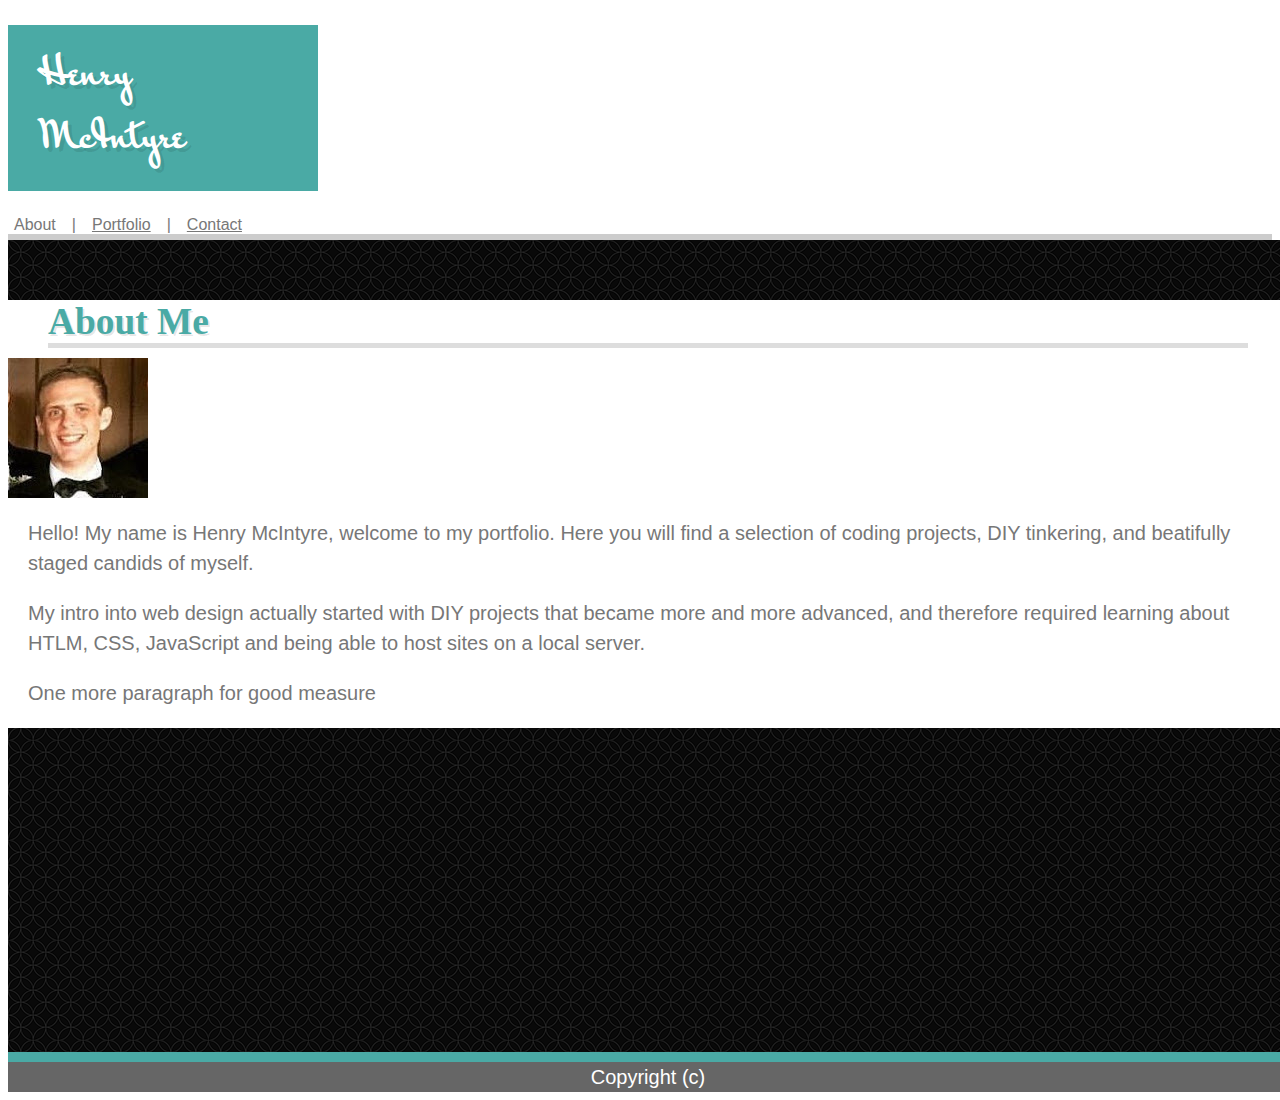
<file: index.html>
<!DOCTYPE html>
<html lang="en">
<head>
    <!--These are the two required meta tags for character set and proper responsive behaviors-->
    <meta charset="utf-8" />
    <meta name="viewport" content="width=device-width, initial-scale=1, shrink-to-fit=no">
    <title>Henry McIntyre</title>
    <!-- Dope Henry Face Favicon-->
    <link rel="shortcut icon" href="Assets/favicon.ico"/>
    <!--jQuery-->
    <script src="https://code.jquery.com/jquery-2.1.3.min.js"></script>
    <!-- Latest compiled JavaScript -->
    <script src="https://maxcdn.bootstrapcdn.com/bootstrap/3.3.7/js/bootstrap.min.js"></script>
    <!-- Linking Bootstrap CSS -->
    <link rel="stylesheet" href="https://stackpath.bootstrapcdn.com/bootstrap/4.1.1/css/bootstrap.min.css" integrity="sha384-WskhaSGFgHYWDcbwN70/dfYBj47jz9qbsMId/iRN3ewGhXQFZCSftd1LZCfmhktB" crossorigin="anonymous">
    <!-- Linking Custom CSS -->
    <link rel="stylesheet" href="Assets/style.css"/>
    <!-- Linking my Google Fonts -->
    <link href="https://fonts.googleapis.com/css?family=Bowlby+One+SC|Lobster|Mr+Bedfort|Roboto+Mono|Sedgwick+Ave+Display" rel="stylesheet">
</head>
<body>
    <div class="header">
        <div class="row">
            <div class="col-md-3"></div>
            <div class="col-md-3 px-0">
                <div class="name-box">
                    <h1 class="my-0 name">Henry McIntyre</h1>
                </div>
            </div>
            <div class="col-md-3 my-auto  text-right">
                <span class="badge link">About</span>
                <span class="badge link">|</span>
                <a href="portfolio.html" class="badge link">Portfolio</a>
                <span class="badge link">|</span>
                <a href="contact.html" class="badge link">Contact</a>
            </div>
        </div>
    </div>
    <div class="maincontain">
        <div class="row">
            <div class="col-md-3"></div>
            <div class="col-md-6 my-auto px-0 rounded mainpanel">
                <div class=row>
                    <!-- <div class="col-md-1"></div> -->
                    <div class="col-md-10 panel-heads">
                        About Me
                    </div>
                </div>
                <div class="row no-gutters"?>                        
                    <!-- <div class="col-md-1"></div> -->
                    <div class="col-md-3"> 
                        <div class="mx-auto align-self-center mugshot"></div>
                    </div> 
                    <div class="col-md-9 text-body ">
                        <p>Hello! My name is Henry McIntyre, welcome to my portfolio. Here you will find a selection of coding projects, DIY tinkering, and beatifully staged candids of myself.</p>
                        <p>My intro into web design actually started with DIY projects that became more and more advanced, and therefore required learning about HTLM, CSS, JavaScript and being able to host sites on a local server.</p>
                        <p>One more paragraph for good measure</p>   
                    </div>
                </div>
            </div>
        </div>
    </div>
    <footer class="sticky-bottom">
            <div>
                Copyright (c)
            </div>
    </footer>
</body>
</html>
</file>
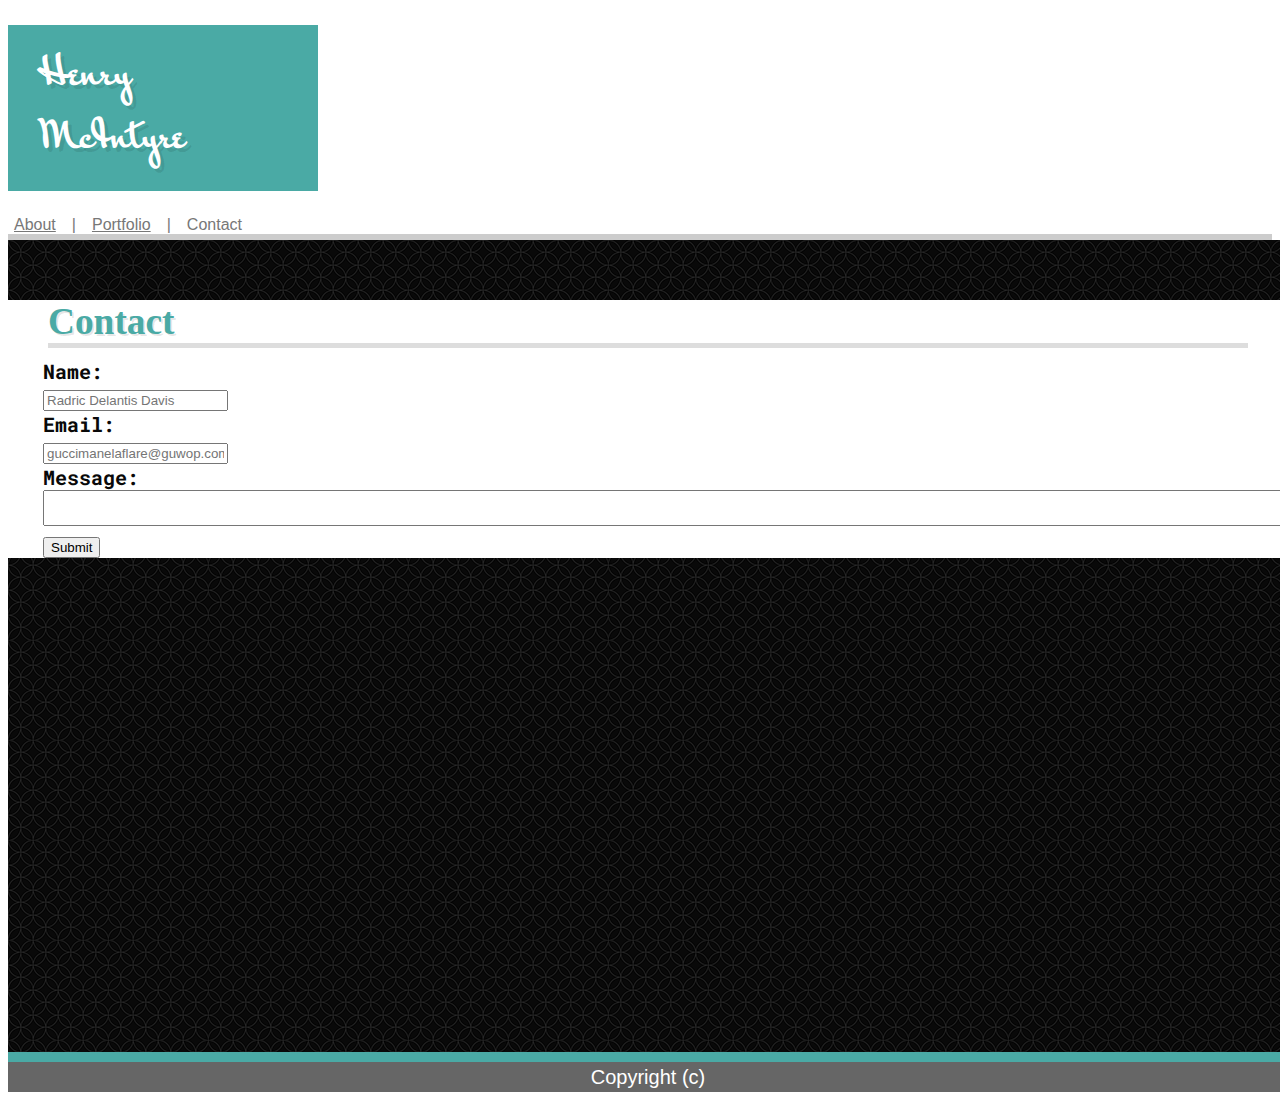
<file: contact.html>
<!DOCTYPE html>
<html lang="en">
<head>
    <!--These are the two required meta tags for character set and proper responsive behaviors-->
    <meta charset="utf-8" />
    <meta name="viewport" content="width=device-width, initial-scale=1, shrink-to-fit=no">
    <title>Henry McIntyre</title>
    <!-- Dope Henry Face Favicon-->
    <link rel="shortcut icon" href="Assets/favicon.ico"/>
    <!--jQuery-->
    <script src="https://code.jquery.com/jquery-2.1.3.min.js"></script>
    <!-- Latest compiled JavaScript -->
    <script src="https://maxcdn.bootstrapcdn.com/bootstrap/3.3.7/js/bootstrap.min.js"></script>
    <!-- Linking Bootstrap CSS -->
    <link rel="stylesheet" href="https://stackpath.bootstrapcdn.com/bootstrap/4.1.1/css/bootstrap.min.css" integrity="sha384-WskhaSGFgHYWDcbwN70/dfYBj47jz9qbsMId/iRN3ewGhXQFZCSftd1LZCfmhktB" crossorigin="anonymous">
    <!-- Linking Custom CSS -->
    <link rel="stylesheet" href="Assets/style.css"/>
    <!-- Linking my Google Fonts -->
    <link href="https://fonts.googleapis.com/css?family=Bowlby+One+SC|Lobster|Mr+Bedfort|Roboto+Mono|Sedgwick+Ave+Display" rel="stylesheet">
</head>
<body>
    <div class="header">
        <div class="row">
            <div class="col-md-3"></div>
            <div class="col-md-3 px-0">
                <div class="name-box">
                    <h1 class="my-0 name">Henry McIntyre</h1>
                </div>
            </div>
            <div class="col-md-3 my-auto  text-right">
                <a href="index.html" class="badge link">About</a>             
                <span class="badge link">|</span>
                <a href="portfolio.html" class="badge link">Portfolio</a>
                <span class="badge link">|</span>
                <span class="badge link">Contact</span>
            </div>
        </div>
    </div>
    <div class="maincontain">
        <div class="row">
            <div class="col-md-3"></div>
            <div class="col-md-6 mainpanel">
                <div class="panel-heads">
                    Contact
                </div>
                <div class="contact-form contact-text">    
                    <label for="name">Name:</label>
                    <div class="input-group">
                        <input type="text" class="form-control" id="name" placeholder="Radric Delantis Davis" aria-label="Radric Delantis Davis" aria-describedby="basic-addon2">
                    </div>
                    <label for="email">Email:</label>
                    <div class="input-group">    
                        <input type="text" class="form-control" id="email" placeholder="guccimanelaflare@guwop.com" aria-label="guccimanelaflate@guwop.com" aria-describedby="basic-addon2">
                    </div>
                    <label for="contact-text">Message:</label>
                    <div class="input-group">
                        <textarea style="width: 100%"></textarea>
                    </div>
                    <button type="button" class="btn btn-success my-3">Submit</button>
                </div>    
            </div>
        </div>
    </div>
    <footer>
            <div>
                Copyright (c)
            </div>
    </footer>
</body>
</html>
</file>
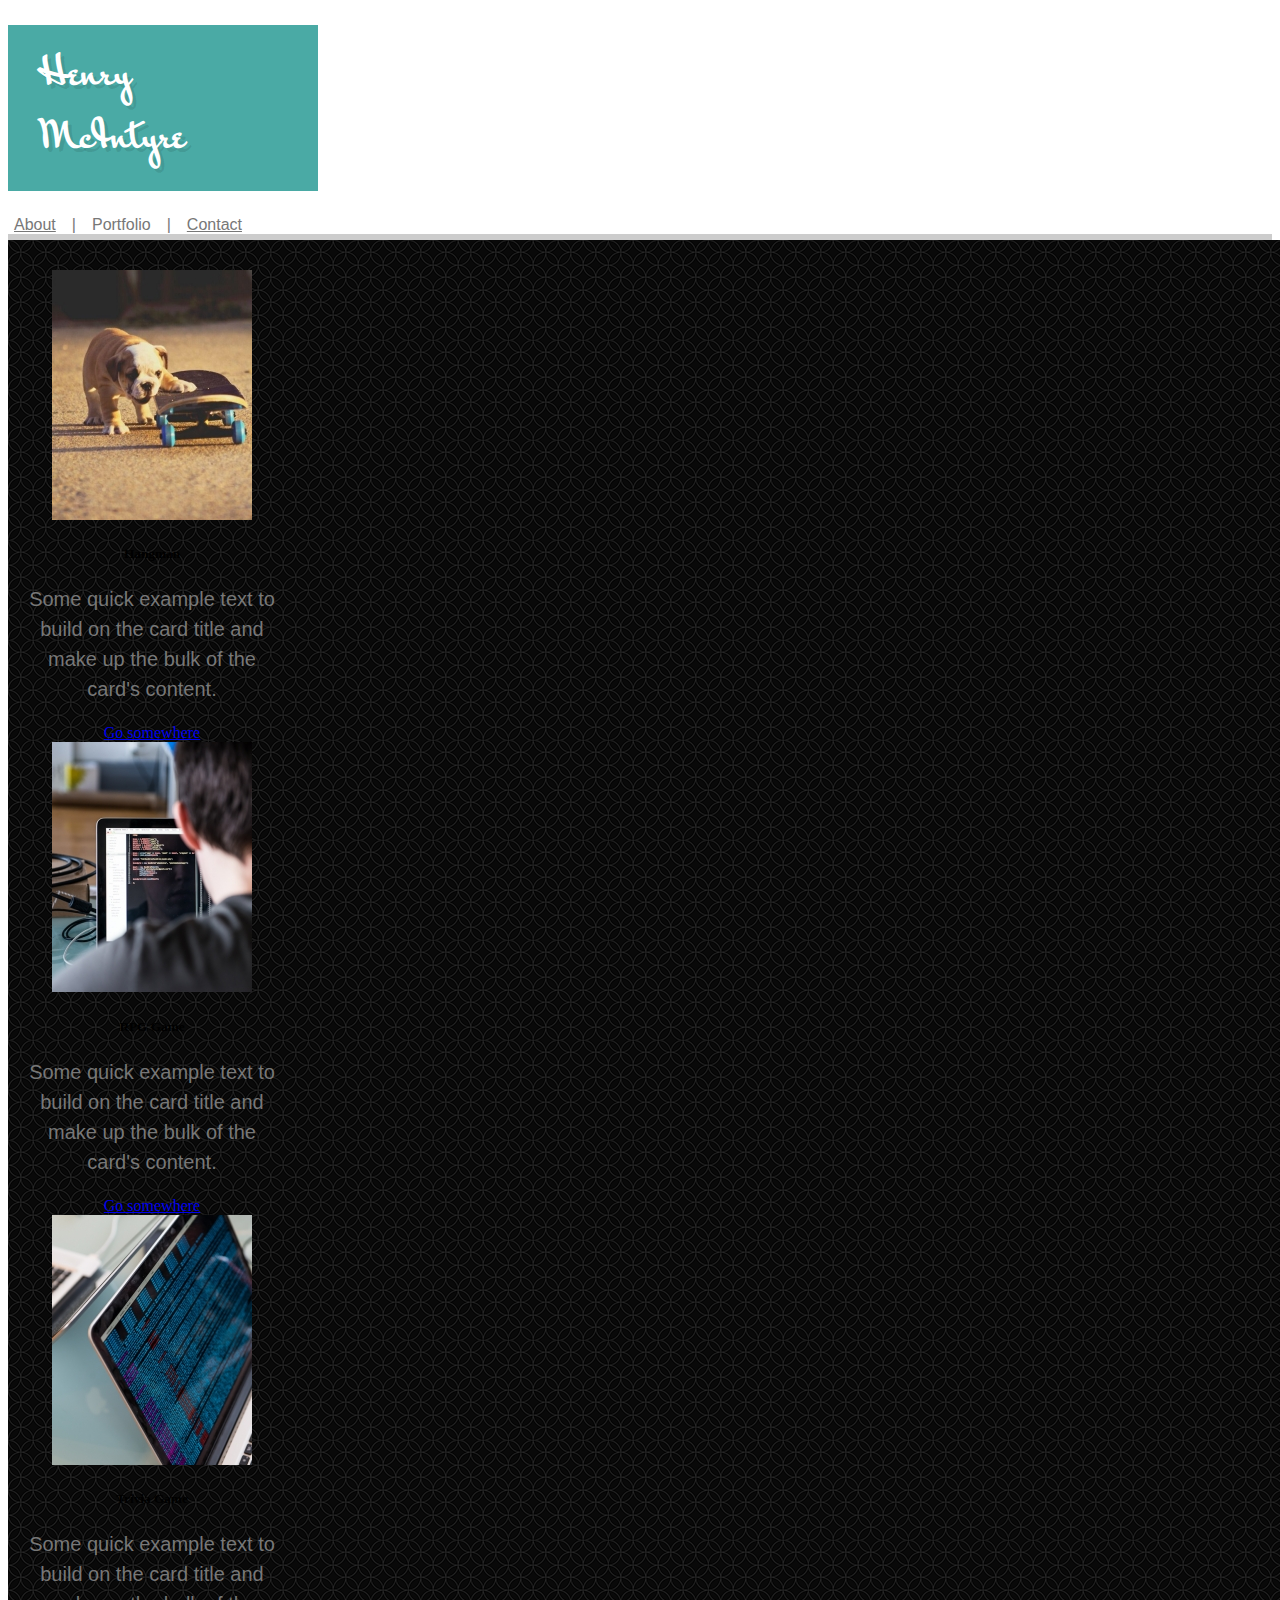
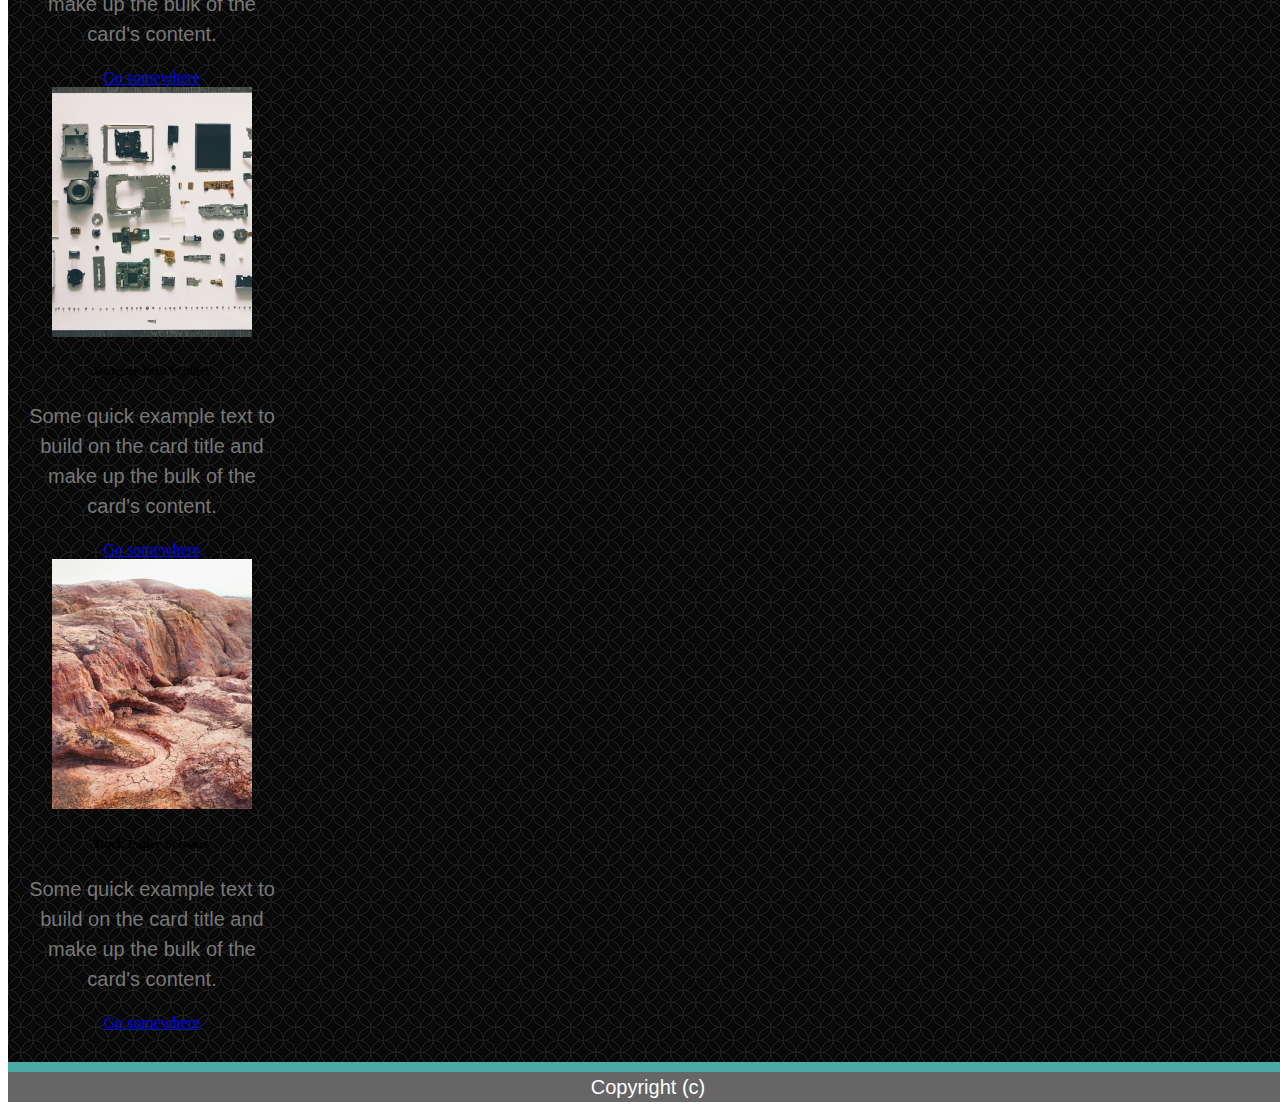
<file: portfolio.html>
<!DOCTYPE html>
<html lang="en">
<head>
    <!--These are the two required meta tags for character set and proper responsive behaviors-->
    <meta charset="utf-8" />
    <meta name="viewport" content="width=device-width, initial-scale=1, shrink-to-fit=no">
    <title>Henry McIntyre</title>
    <!-- Dope Henry Face Favicon-->
    <link rel="shortcut icon" href="Assets/favicon.ico"/>
    <!--jQuery-->
    <script src="https://code.jquery.com/jquery-2.1.3.min.js"></script>
    <!-- Latest compiled JavaScript -->
    <script src="https://maxcdn.bootstrapcdn.com/bootstrap/3.3.7/js/bootstrap.min.js"></script>
    <!-- Linking Bootstrap CSS -->
    <link rel="stylesheet" href="https://stackpath.bootstrapcdn.com/bootstrap/4.1.1/css/bootstrap.min.css" integrity="sha384-WskhaSGFgHYWDcbwN70/dfYBj47jz9qbsMId/iRN3ewGhXQFZCSftd1LZCfmhktB" crossorigin="anonymous">
    <!-- Linking Custom CSS -->
    <link rel="stylesheet" href="Assets/style.css"/>
    <!-- Linking my Google Fonts -->
    <link href="https://fonts.googleapis.com/css?family=Bowlby+One+SC|Lobster|Mr+Bedfort|Roboto+Mono|Sedgwick+Ave+Display" rel="stylesheet">
</head>
<body>
  
    <div class="header">
        <div class="row">
            <div class="col-md-3"></div>
            <div class="col-md-3 px-0">
                <div class="name-box">
                    <h1 class="my-0 name">Henry McIntyre</h1>
                </div>
            </div>
            <div class="col-md-3 my-auto  text-right">
                <a href="index.html" class="badge link">About</a>             
                <span class="badge link">|</span>
                <span class="badge link">Portfolio</span>
                <span class="badge link">|</span>
                <a href="contact.html" class="badge link">Contact</a>
            </div>
        </div>
    </div>
    <div class="maincontain">
        <!-- <div class="row"> -->
            <div class="row mx-auto ">
                <div class="col-md-3"></div>
                <div class="col-md-6 card-deck">
                    <div class="col-md-4 ">
                        <div class="card mx-auto" style="width: 18rem;">
                                <img class="card-img-top" src="Assets/placeimg_200_250_animals.jpg" alt="Card image cap">
                                <div class="card-body">
                                    <h5 class="card-title mx-auto">Hangman</h5>
                                    <p class="card-text">Some quick example text to build on the card title and make up the bulk of the card's content.</p>
                                    <a href="#" class="btn btn-primary">Go somewhere</a>
                                </div>
                        </div>
                    </div>
                    <div class="col-md-4">
                        <div class="card mx-auto" style="width: 18rem;">
                                <img class="card-img-top" src="Assets/placeimg_200_250_any.jpg" alt="Card image cap">
                                <div class="card-body">
                                    <h5 class="card-title">RPG Game</h5>
                                    <p class="card-text">Some quick example text to build on the card title and make up the bulk of the card's content.</p>
                                    <a href="#" class="btn btn-primary">Go somewhere</a>
                                </div>
                        </div>
                    </div>
                    <div class="col-md-4">    
                        <div class="card mx-auto" style="width: 18rem;">
                                <img class="card-img-top" src="Assets/placeimg_200_250_any2.jpg" alt="Card image cap">
                                <div class="card-body">
                                    <h5 class="card-title">Trivia Game</h5>
                                    <p class="card-text">Some quick example text to build on the card title and make up the bulk of the card's content.</p>
                                    <a href="#" class="btn btn-primary">Go somewhere</a>
                                </div>
                        </div>
                    </div>
                    <div class="col-md-6">    
                        <div class="card mx-auto" style="width: 18rem;">
                                <img class="card-img-top" src="Assets/placeimg_200_250_any3.jpg" alt="Card image cap">
                                <div class="card-body">
                                    <h5 class="card-title">Rutgers Info Widget</h5>
                                    <p class="card-text">Some quick example text to build on the card title and make up the bulk of the card's content.</p>
                                    <a href="#" class="btn btn-primary">Go somewhere</a>
                                </div>
                        </div>
                    </div>
                    <div class="col-md-6">
                        <div class="card mx-auto" style="width: 18rem;" >
                                <img class="card-img-top" src="Assets/placeimg_200_250_nature.jpg" alt="Card image cap">
                                <div class="card-body">
                                    <h5 class="card-title">Rock Paper Scissors</h5>
                                    <p class="card-text">Some quick example text to build on the card title and make up the bulk of the card's content.</p>
                                    <a href="#" class="btn btn-primary">Go somewhere</a>
                                </div>
                        </div>
                    </div>
                </div>
            </div>
        <!-- </div> -->
    </div>
    <footer>
            <div>
                Copyright (c)
            </div>
    </footer>
</body>
</html>
</file>
<file: Assets/style.css>
.header {
    background: #ffffff;
    border-bottom:solid 5pt #cccccc;
}
.name {
    font-family: 'Mr Bedfort';
    background-color: #4aaaa5;
    color: #ffffff;
    padding: 20px 35px;
    font-size: 28pt;
    font-weight: bold;
    text-shadow:4px 4px 0 rgba(0,0,0,0.1);
}
.name-box {
    width: 310px;
}

.link {
    background-color: #ffffff;
    color: #777777;
    border: 0 0 0 0;
    padding: 0 6px;
    font-size: 12pt;
    font-family: "Helvetica Neue",Helvetica,Arial,sans-serif;
    font-weight: normal;
}

.maincontain {
    background-image: url("spirationdark.png");
    min-height: calc(100vh - 147.68px);
    padding: 30px 0; 
    width:100vw;
}
.mainpanel {
    background: #ffffff;
    margin-top: 30px;
    
}
.panel-heads {
    color: #4aaaa5;
    font-size: 28pt;
    margin: 10px 40px;
    font-weight: bold;
    font-family: Georgia, 'Times New Roman', Times, serif;
    border-bottom: solid 5px #dddddd;
    /* border: dotted 2px red; */
    padding: 0;
    text-shadow:2px 2px 0 rgba(0,0,0,0.1);
}

.contact-form {
    margin: 10px 40px;
}

.mugshot {
    height: 140px;
    width: 140px;
    /* margin: 10px 40px; */
    background-image: url("HenryProf.jpg");
}
.main-box {
    overflow: auto;
}

.text-body {
    overflow: auto;
}
p {
    font-family: 'Arial', 'Helvetica Neue', Helvetica, sans-serif;
    line-height: 150%;
    color: #777777;
    font-size: 15pt;
    padding-left: 20px;
    padding-right: 20px;
}
footer {
    background-color: #666666;
    text-align: center;
    border-top: solid 10px #4aaaa5;
    flex-shrink: 0;
    font-family: Arial, 'Helvatica Neue', Helvetica, sans-serif;
    color: #ffffff;
    line-height: 150%;
    font-size: 15pt;
    width:100vw;
}


.card-deck {
    text-align: center;
}
.contact-text {
    color: #090909;
    font-family: 'Roboto Mono', monospace;
    font-weight: bold;
    margin: 5px 5px 5px 35px;  
    font-size: 15pt;

}
@media (max-height: 500px) {
    .mugshot {
        background-image: url("Squish.jpg")
    
}
</file>
